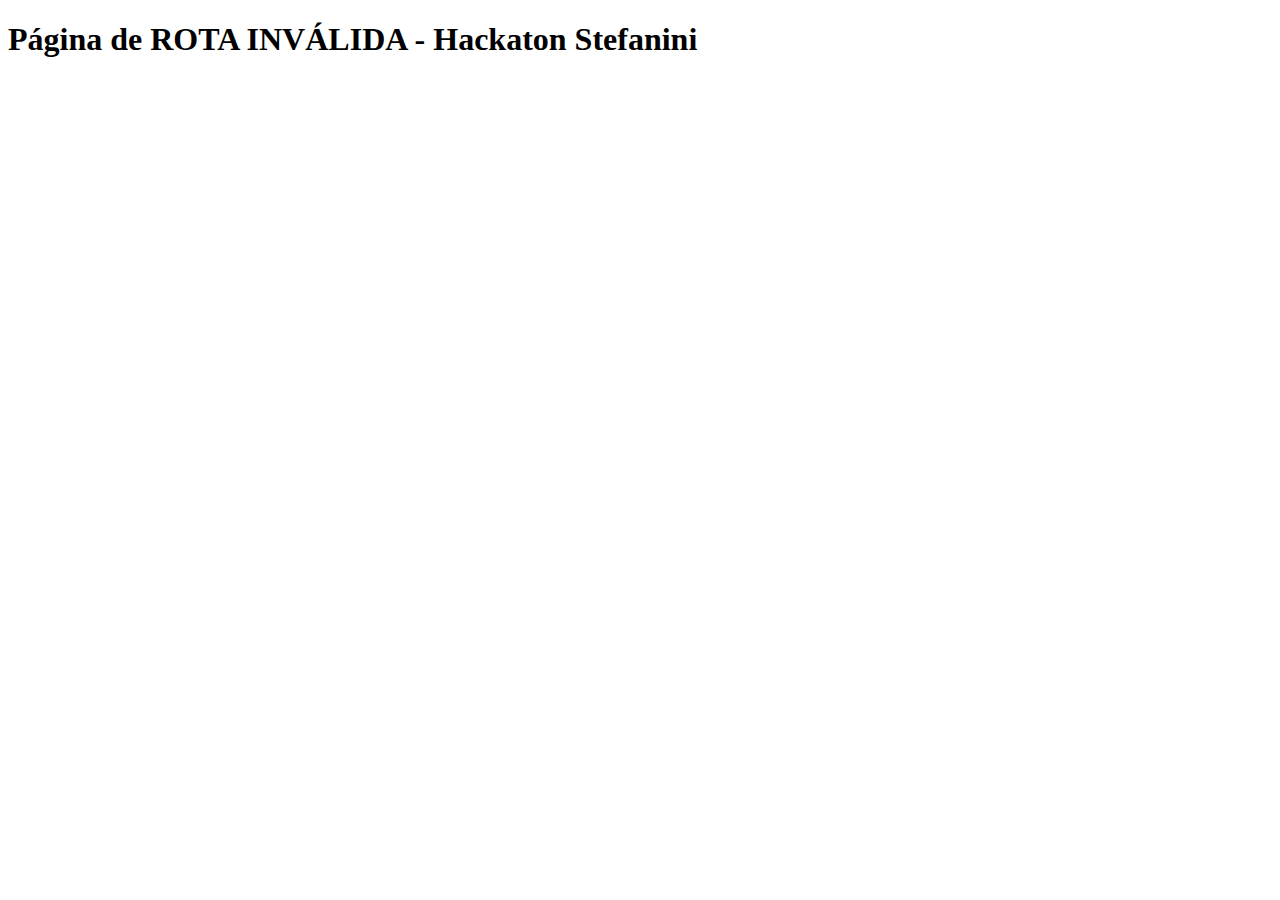
<file: src/index_ERROR.html>
<!DOCTYPE html>
<html>

<head>
    <meta charset="UTF-8">
    <title>Hackaton Stefanini</title>
</head>

<body ng-app="hackaton-stefanini">
    <h1>
        Página de ROTA INVÁLIDA - Hackaton Stefanini
    </h1>
</body>

</html>
</file>
